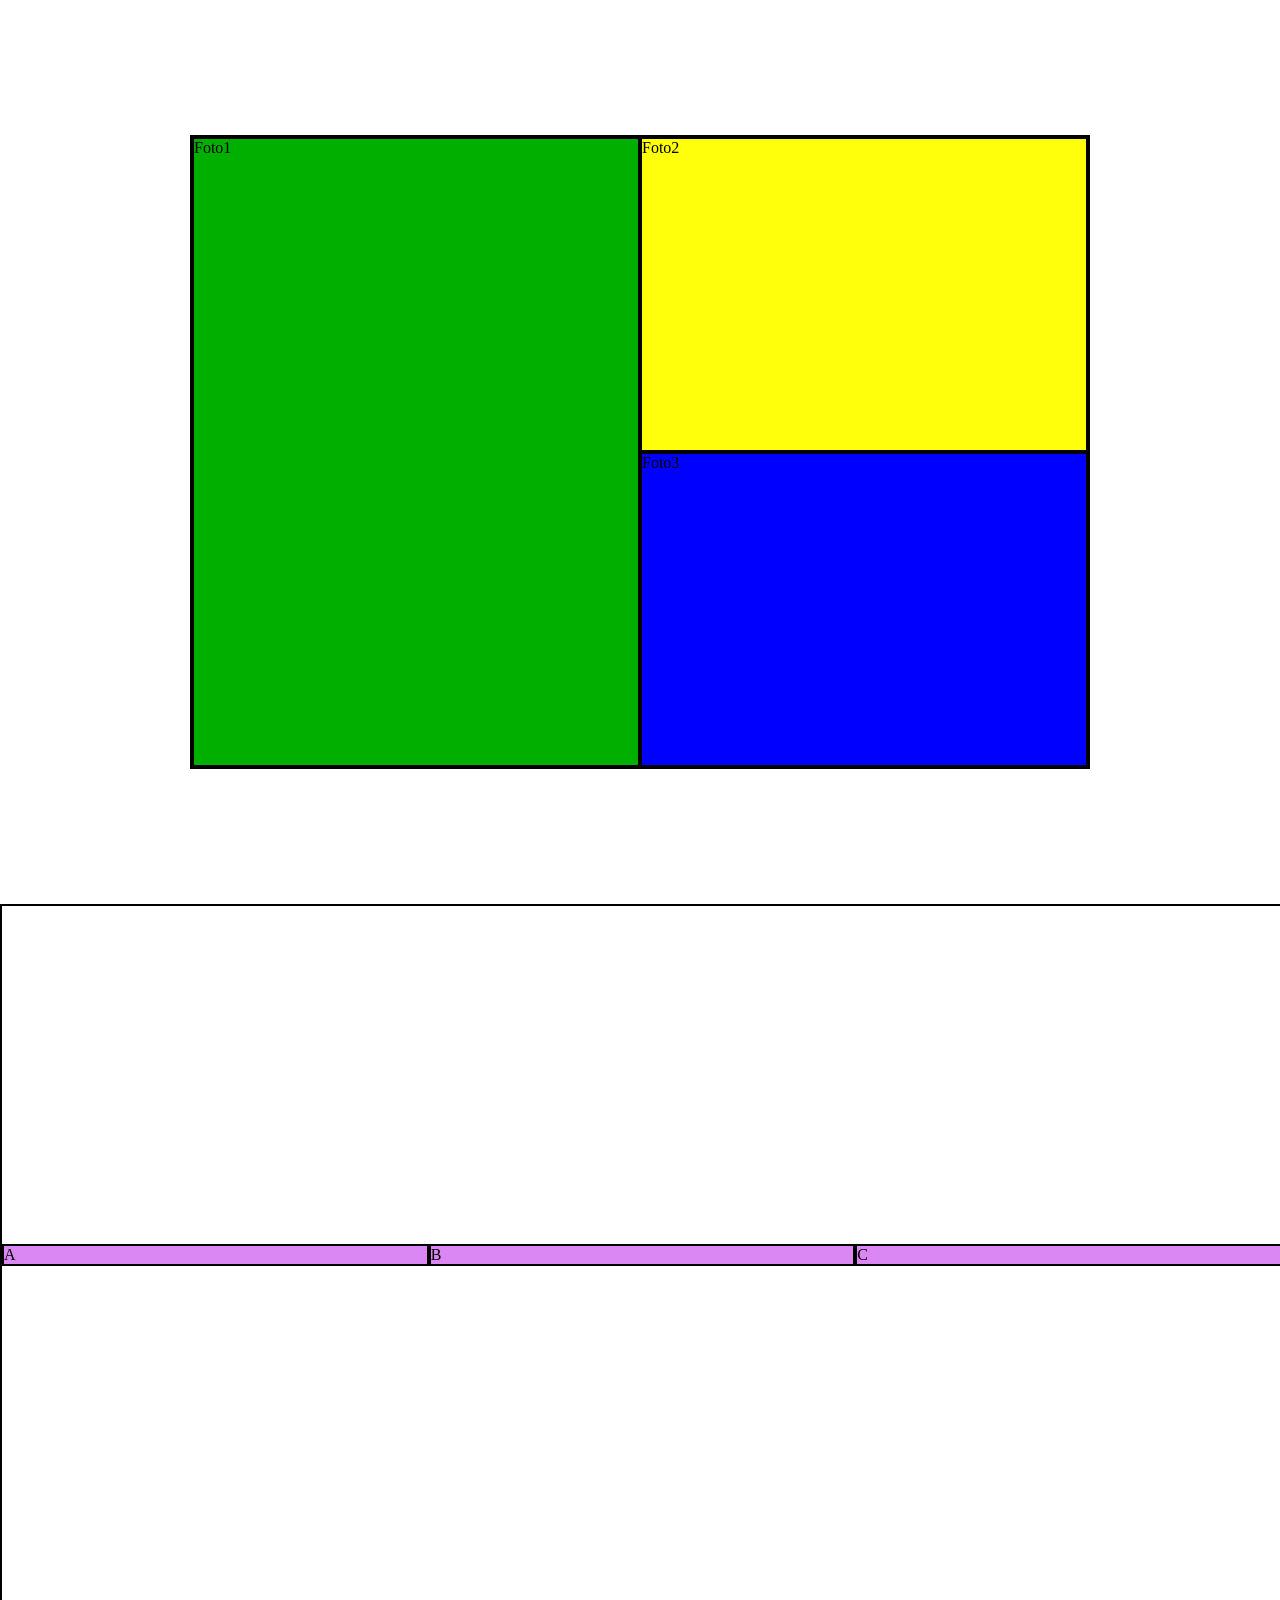
<file: index.html>
<!DOCTYPE html>
<html lang="pt-br">
<head>
    <meta charset="UTF-8">
    <meta name="viewport" content="width=device-width, initial-scale=1.0">
    <link rel="stylesheet" href="style.css">
    <title>Aprendendo Grid</title>
</head>
<body>
   <div class="container">

    <div class="item1">Foto1</div>
    <div class="item2">Foto2</div>
    <div class="item3">Foto3</div>

   </div>
   <div class="area">
    <div class="item">A</div>
    <div class="item">B</div>
    <div class="item">C</div>
    <div class="item">D</div>
    <div class="item">E</div>
   </div>
</body>
</html>
</file>
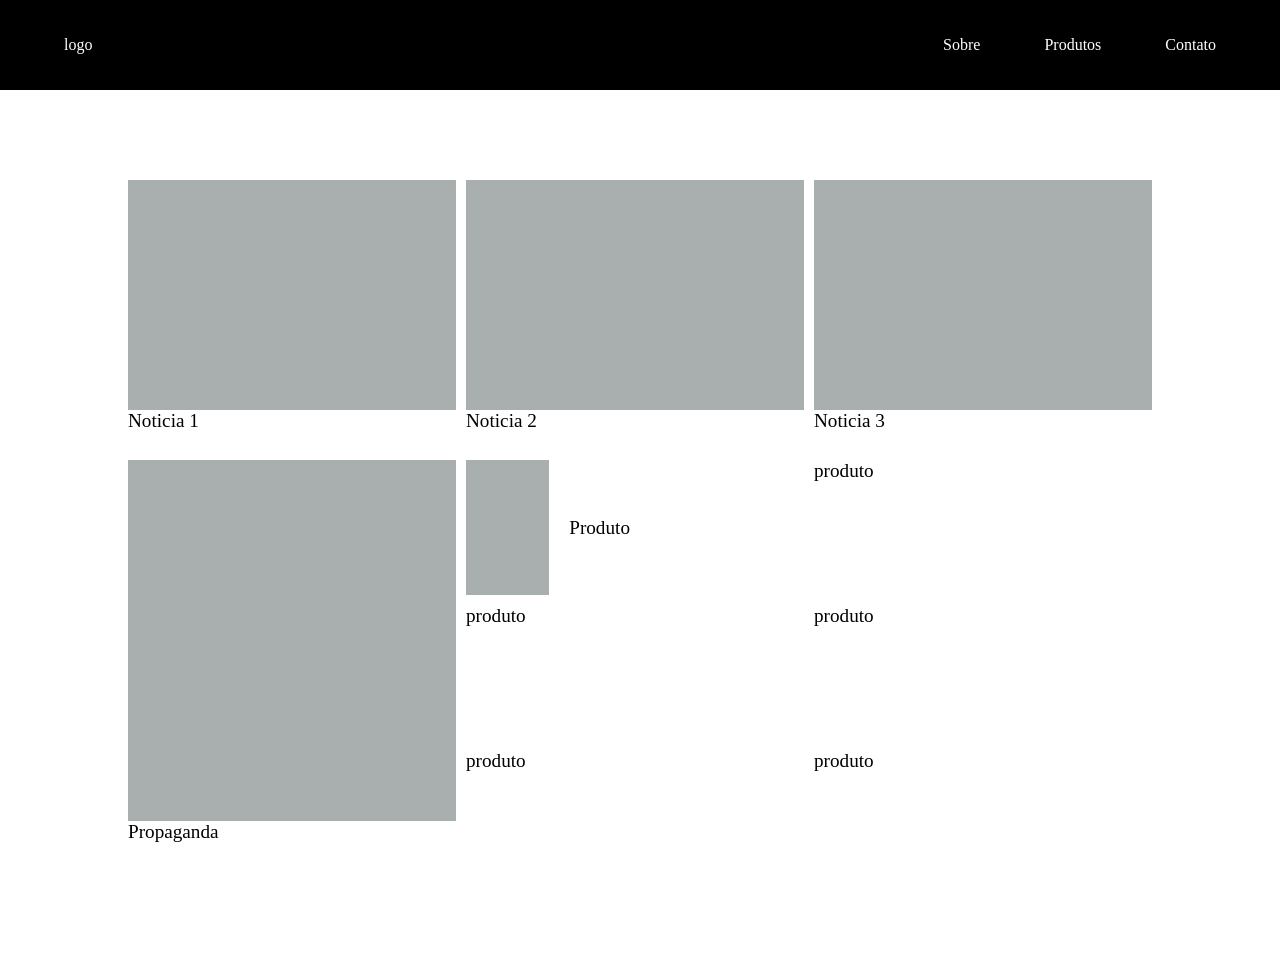
<file: desafio-de-grid.html>
<!DOCTYPE html>
<html lang="pt-br">

<head>
    <meta charset="UTF-8">
    <meta name="viewport" content="width=device-width, initial-scale=1.0">
    <link rel="stylesheet" href="desafio-de-grid.css">
    <title>Desafio de grid</title>
</head>

<body>
    <header>
        <nav>
            logo
        </nav>
        <ul>
            <li>Sobre</li>
            <li>Produtos</li>
            <li>Contato</li>
        </ul>
    </header>
    <div class="container">

        <div class="item1">
            <div class="imagem"></div>
            <div class="texto">Noticia 1</div>
        </div>

        <div class="item2">
            <div class="imagem"></div>
            <div class="texto">Noticia 2</div>
        </div>
        <div class="item3">
            <div class="imagem"></div>
            <div class="texto">Noticia 3</div>
        </div>
        <div class="item4">
            <div class="imagem"></div>
            <div class="texto">Propaganda</div>
        </div>
        <div class="item5">
            <div class="produto"></div>
            <div class="produto-texto">Produto</div>
        </div>

        <div class="item6">produto</div>
        <div class="item7">produto</div>
        <div class="item8">produto</div>
        <div class="item9">produto</div>
        <div class="item10">produto</div>

    </div>

</body>

</html>
</file>
<file: style.css>
*{
    margin: 0;
    padding: 0;
}
div{
    border: 2px solid black;
}
.container{
    margin: 15vh auto;
    height: 70vh;
    width: 70vw;
    display: grid;
    grid-template-rows: 1fr 1fr 1fr 1fr;
    grid-template-columns: 1fr 1fr 1fr 1fr;
}
.item1{
    background-color: rgb(0, 175, 0);
    grid-row-start: 1;
    grid-row-end: 5;
    grid-column-start: 1;
    grid-column-end: 3;

}
.item2{
    background-color: rgb(255, 255, 11) ;
    grid-row: 1/3;
    grid-column: 3/5;
}
.item3{
    background-color: rgb(0, 0, 255) ;
    grid-area: 3/3/5/5;
    /*inicio-linha/inicio-coluna/fim-linha/fim-coluna*/
}
.area{
    width: 100vw;
    height: 80vh;
    display: grid;
    grid-template-columns: 1fr 1fr 1fr;
    grid-template-rows: 1fr 1fr;
    align-content: center;
    justify-content: center;
    align-items: end;
    justify-items: stretch;
}
.item{
    background-color: rgb(218, 135, 243);

    
}
</file>
<file: desafio-de-grid.css>
* {
    margin: 0;
    padding: 0;
}

header {
    background-color: black;
    color: white;
    width: 100vw;
    height: 10vh;
    display: flex;
    align-items: center;
    justify-content: space-between;
}

nav {
    margin-left: 5vw;
}

ul {
    margin-right: 5vw;
    display: flex;
    gap: 5vw;
    list-style: none;
}


.container {
    width: 80vw;
    margin: 10vh auto;
    display: grid;
    grid-template-columns: 2fr repeat(4, 1fr);
    grid-template-rows: 30vh repeat(3, 15vh);
    gap: 10px;
    font-size: 1.2rem;
}

.item1 {
    grid-row: 1/2;
    grid-column: 1/2;
}

.item2 {
    grid-row: 1/2;
    grid-column: 2/4;
}

.item3 {
    grid-row: 1/2;
    grid-column: 4/6;
}

.item4 {
    grid-row: 2/-1;
    grid-column: 1/2;
}

.item5 {
    grid-row: 2/3;
    grid-column: 2/3;
    display: flex;
    align-items: center;
    gap: 20px;
}

.item6 {
    grid-row: 3/4;
    grid-column: 2/3;
}

.item7 {
    grid-row: 4/5;
    grid-column: 2/3;
}

.item8 {
    grid-row: 2/3;
    grid-column: 4/5;
}

.item9 {
    grid-row: 3/4;
    grid-column: 4/5;
}

.item10 {
    grid-row: 4/5;
    grid-column: 4/5;
}

.imagem {
    background-color: rgb(169, 175, 175);
    height: 85%;
    width: 100%;
}

.texto {}

.produto {
    background-color: rgb(169, 175, 175);
    height: 100%;
    width: 100%;
}
</file>
